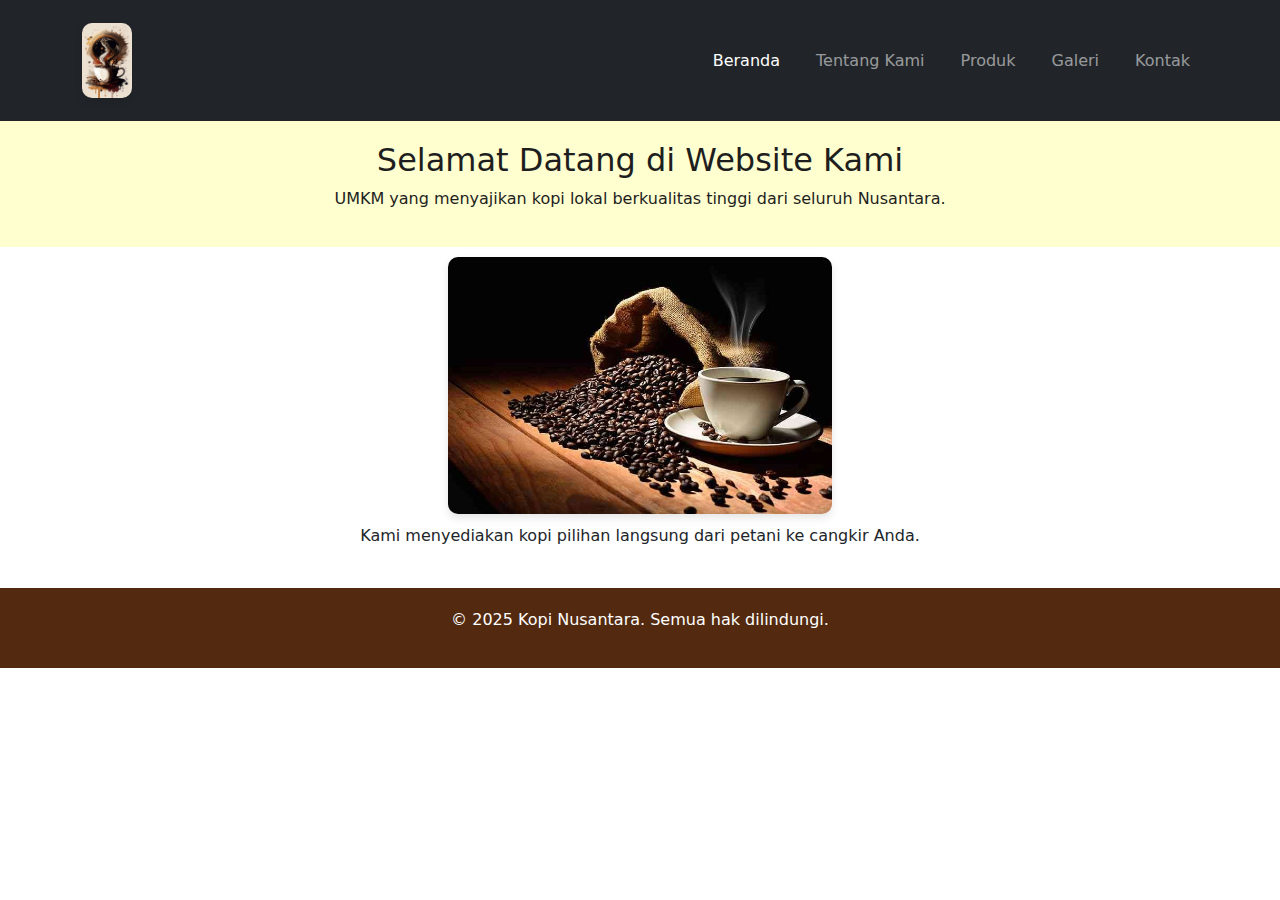
<file: index.html>
<!DOCTYPE html>
<html lang="id">

<head>
    <meta charset="UTF-8" />
    <meta name="viewport" content="width=device-width, initial-scale=1.0" />
    <title>Profil UMKM - Kopi Nusantara</title>
    <link rel="stylesheet" href="style.css" />
    <!-- CSS Bootstrap -->
    <link href="https://cdn.jsdelivr.net/npm/bootstrap@5.3.0/dist/css/bootstrap.min.css" rel="stylesheet">
    <!-- JS Bootstrap -->
    <script src="https://cdn.jsdelivr.net/npm/bootstrap@5.3.0/dist/js/bootstrap.bundle.min.js"></script>
</head>

<body>

    <nav class="navbar navbar-expand-lg navbar-dark bg-dark sticky-top">
        <div class="container">
            <a class="navbar-brand" href="#">
                <img src="image/bootsrtap.jpeg" alt="Logo UMKM" width="50" height="50" />
            </a>
            <button class="navbar-toggler" type="button" data-bs-toggle="collapse" data-bs-target="#navbarNav">
                <span class="navbar-toggler-icon"></span>
            </button>
            <div class="collapse navbar-collapse" id="navbarNav">
                <ul class="navbar-nav ms-auto">
                    <li class="nav-item"><a class="nav-link active" href="index.html">Beranda</a></li>
                    <li class="nav-item"><a class="nav-link" href="tentang.html">Tentang Kami</a></li>
                    <li class="nav-item"><a class="nav-link" href="produk.html">Produk</a></li>
                    <li class="nav-item"><a class="nav-link" href="galeri.html">Galeri</a></li>
                    <li class="nav-item"><a class="nav-link" href="kontak.html">Kontak</a></li>
                </ul>
            </div>
        </div>
    </nav>

    <header>
        <h2>Selamat Datang di Website Kami</h2>
        <p style="text-align: center;">UMKM yang menyajikan kopi lokal berkualitas tinggi dari seluruh Nusantara.</p>
    </header>
    <img src="image/KOPI.jpg" alt="Kopi Nusantara" width="30%" />
    <p style="text-align: center;">Kami menyediakan kopi pilihan langsung dari petani ke cangkir
        Anda.</p>

    <footer>
        <p>&copy; 2025 Kopi Nusantara. Semua hak dilindungi.</p>
    </footer>
    <script src="script.js"></script>
</body>

</html>
</file>
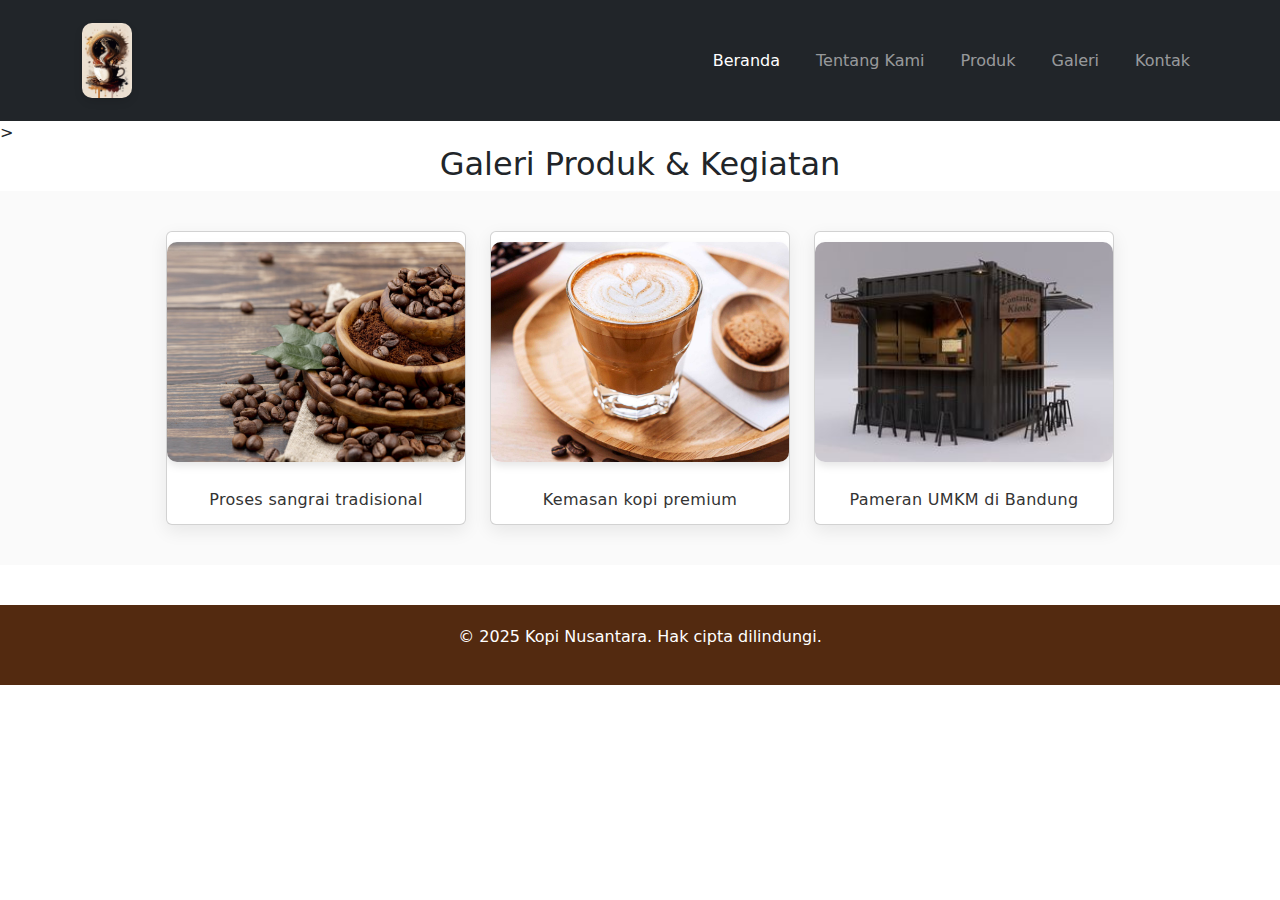
<file: galeri.html>
<!DOCTYPE html>
<html lang="id">

<head>
    <meta charset="UTF-8">
    <meta name="viewport" content="width=device-width, initial-scale=1.0">
    <title>Galeri - Kopi Nusantara</title>
    <link rel="stylesheet" href="style.css">
    <!-- CSS Bootstrap -->
    <link href="https://cdn.jsdelivr.net/npm/bootstrap@5.3.0/dist/css/bootstrap.min.css" rel="stylesheet">
    <!-- JS Bootstrap -->
    <script src="https://cdn.jsdelivr.net/npm/bootstrap@5.3.0/dist/js/bootstrap.bundle.min.js"></script>
</head>

<body>
    <nav class="navbar navbar-expand-lg navbar-dark bg-dark sticky-top">
        <div class="container">
            <a class="navbar-brand" href="#">
                <img src="image/bootsrtap.jpeg" alt="Logo UMKM" width="50" height="50" />
            </a>
            <button class="navbar-toggler" type="button" data-bstoggle="collapse" data-bs-target="#navbarNav">
                <span class="navbar-toggler-icon"></span>
            </button>
            <div class="collapse navbar-collapse" id="navbarNav">
                <ul class="navbar-nav ms-auto">
                    <li class="nav-item"><a class="nav-link active" href="index.html">Beranda</a></li>
                    <li class="nav-item"><a class="nav-link" href="tentang.html">Tentang Kami</a></li>
                    <li class="nav-item"><a class="nav-link" href="produk.html">Produk</a></li>
                    <li class="nav-item"><a class="nav-link" href="galeri.html">Galeri</a></li>
                    <li class="nav-item"><a class="nav-link" href="kontak.html">Kontak</a></li>
                </ul>
            </div>
        </div>
    </nav>>
    <main>
        <h2>Galeri Produk & Kegiatan</h2>
        <section class="galeri">
            <div class="card">
                <img src="image/biji.jpg" alt="Proses sangrai kopi" width="300" height="200" />
                <p>Proses sangrai tradisional</p>
            </div>
            <div class="card">
                <img src="image/kopigelas.jpg" alt="Produk kopi" width="300" height="200">
                <p>Kemasan kopi premium</p>
            </div>
            <div class="card">
                <img src="image/stand.jpg" alt="Stand UMKM pameran">
                <p>Pameran UMKM di Bandung</p>
            </div>
        </section>
    </main>
    <footer>
        <p>&copy; 2025 Kopi Nusantara. Hak cipta dilindungi.</p>
    </footer>
</body>

</html>
</file>
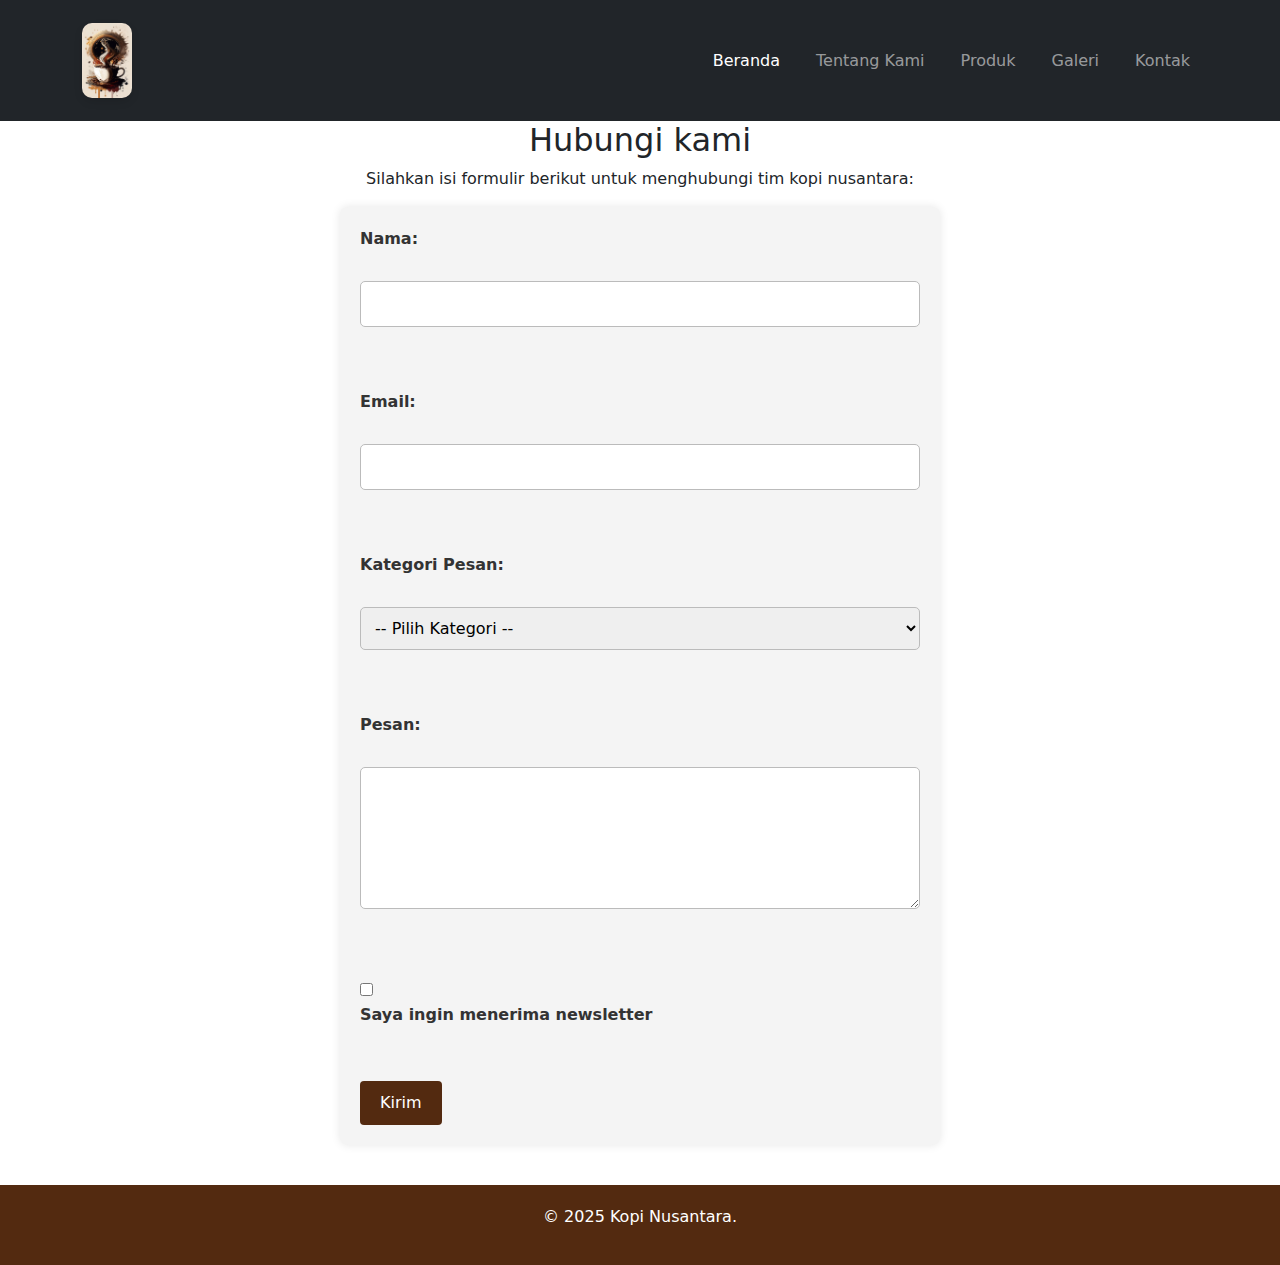
<file: kontak.html>
<!DOCTYPE html>
<html lang="id">

<head>
    <meta charset="UTF-8" />
    <meta name="viewport" content="width=device-width, initial-scale=1.0" />
    <title>Profil UMKM - Kopi Nusantara</title>
    <link rel="stylesheet" href="style.css" />
    <script type="module" src="js/form.js"></script>
    <script type="module" src="js/newsletter.js"></script>
    <!-- CSS Bootstrap -->
    <link href="https://cdn.jsdelivr.net/npm/bootstrap@5.3.0/dist/css/bootstrap.min.css" rel="stylesheet">
    <!-- JS Bootstrap -->
    <script src="https://cdn.jsdelivr.net/npm/bootstrap@5.3.0/dist/js/bootstrap.bundle.min.js"></script>
</head>

<body>
    <nav class="navbar navbar-expand-lg navbar-dark bg-dark sticky-top">
        <div class="container">
            <a class="navbar-brand" href="#">
                <img src="image/bootsrtap.jpeg" alt="Logo UMKM" width="50" height="50" />
            </a>
            <button class="navbar-toggler" type="button" data-bstoggle="collapse" data-bs-target="#navbarNav">
                <span class="navbar-toggler-icon"></span>
            </button>
            <div class="collapse navbar-collapse" id="navbarNav">
                <ul class="navbar-nav ms-auto">
                    <li class="nav-item"><a class="nav-link active" href="index.html">Beranda</a></li>
                    <li class="nav-item"><a class="nav-link" href="tentang.html">Tentang Kami</a></li>
                    <li class="nav-item"><a class="nav-link" href="produk.html">Produk</a></li>
                    <li class="nav-item"><a class="nav-link" href="galeri.html">Galeri</a></li>
                    <li class="nav-item"><a class="nav-link" href="kontak.html">Kontak</a></li>
                </ul>
            </div>
        </div>
    </nav>
    <main>
        <h2>Hubungi kami</h2>
        <p style="text-align: center;">Silahkan isi formulir berikut untuk menghubungi tim kopi nusantara:</p>

        <form id="formKontak" action="#" method="post">
            <label for="nama">Nama:</label><br>
            <input type="text" id="nama" name="nama" />
            <span class="error" id="errorNama"></span><br><br>

            <label for="email">Email:</label><br>
            <input type="email" id="email" name="email" />
            <span class="error" id="errorEmail"></span><br><br>

            <label for="kategori">Kategori Pesan:</label><br>
            <select id="kategori" name="kategori">
                <option value="">-- Pilih Kategori --</option>
                <option value="umum">Umum</option>
                <option value="produk">Produk</option>
                <option value="kerjasama">Kerja Sama</option>
            </select>
            <span class="error" id="errorKategori"></span><br><br>

            <label for="pesan">Pesan:</label><br>
            <textarea id="pesan" name="pesan" rows="5" cols="30"></textarea>
            <span class="error" id="errorPesan"></span><br><br>

            <input type="checkbox" id="langganan" name="langganan" value="ya">

            <label for="langganan">Saya ingin menerima newsletter</label><br><br>

            <button type="submit">Kirim</button>
        </form>

    </main>

    <footer>
        <p>&copy; 2025 Kopi Nusantara.</p>
    </footer>

    <script>
        const form = document.getElementById("formKontak");
        form.addEventListener("submit", function (event) {
            let valid = true;

            // Nama harus diisi
            const nama = document.getElementById("nama");
            const errorNama = document.getElementById("errorNama");
            if (nama.value.trim() === "") {
                errorNama.textContent = "Nama wajib diisi.";
                valid = false;
            } else {
                errorNama.textContent = "";
            }
            // Email harus valid dan domain harus @gmail.com
            const email = document.getElementById("email");
            const errorEmail = document.getElementById("errorEmail");
            const emailPattern = /^[^ ]+@gmail\.com$/i;
            if (!emailPattern.test(email.value)) {
                errorEmail.textContent = "Email harus @gmail.com dan format benar.";
                valid = false;
            } else {
                errorEmail.textContent = "";
            }
            // Kategori harus dipilih
            const kategori = document.getElementById("kategori");
            const errorKategori = document.getElementById("errorKategori");
            if (kategori.value === "") {
                errorKategori.textContent = "Pilih salah satu kategori.";
                valid = false;
            } else {
                errorKategori.textContent = "";
            }
            // Pesan minimal 10 karakter
            const pesan = document.getElementById("pesan");
            const errorPesan = document.getElementById("errorPesan");
            if (pesan.value.trim().length < 10) {
                errorPesan.textContent = "Pesan minimal 10 karakter.";
                valid = false;
            } else {
                errorPesan.textContent = "";
            }
            if (!valid) {
                event.preventDefault(); // Gagalkan submit
            } else {
                //     alert("Pesan berhasil dikirim!");
                //     form.reset();
            }
        });
        //VALIDASI REALTIME

        document.getElementById("nama").addEventListener("blur", function () {
            const errorNama = document.getElementById("errorNama");
            if (this.value.trim() === "") {
                errorNama.textContent = "Nama wajib diisi.";
            } else {
                errorNama.textContent = "";
            }
        });
        document.getElementById("pesan").addEventListener("input", function () {
            const errorPesan = document.getElementById("errorPesan");
            if (this.value.trim().length < 10) {
                errorPesan.textContent = "Pesan minimal 10 karakter.";
            } else {
                errorPesan.textContent = "";
            }
        });
        //VALIDASI CHECKBOX
        document.getElementById("langganan").addEventListener("change", function () {
            if (this.checked) {
                alert("Terima kasih telah berlangganan newsletter!");
            } else {
                alert("Langganan dibatalkan.");
            }
        });


    </script>

</body>

</html>
</file>
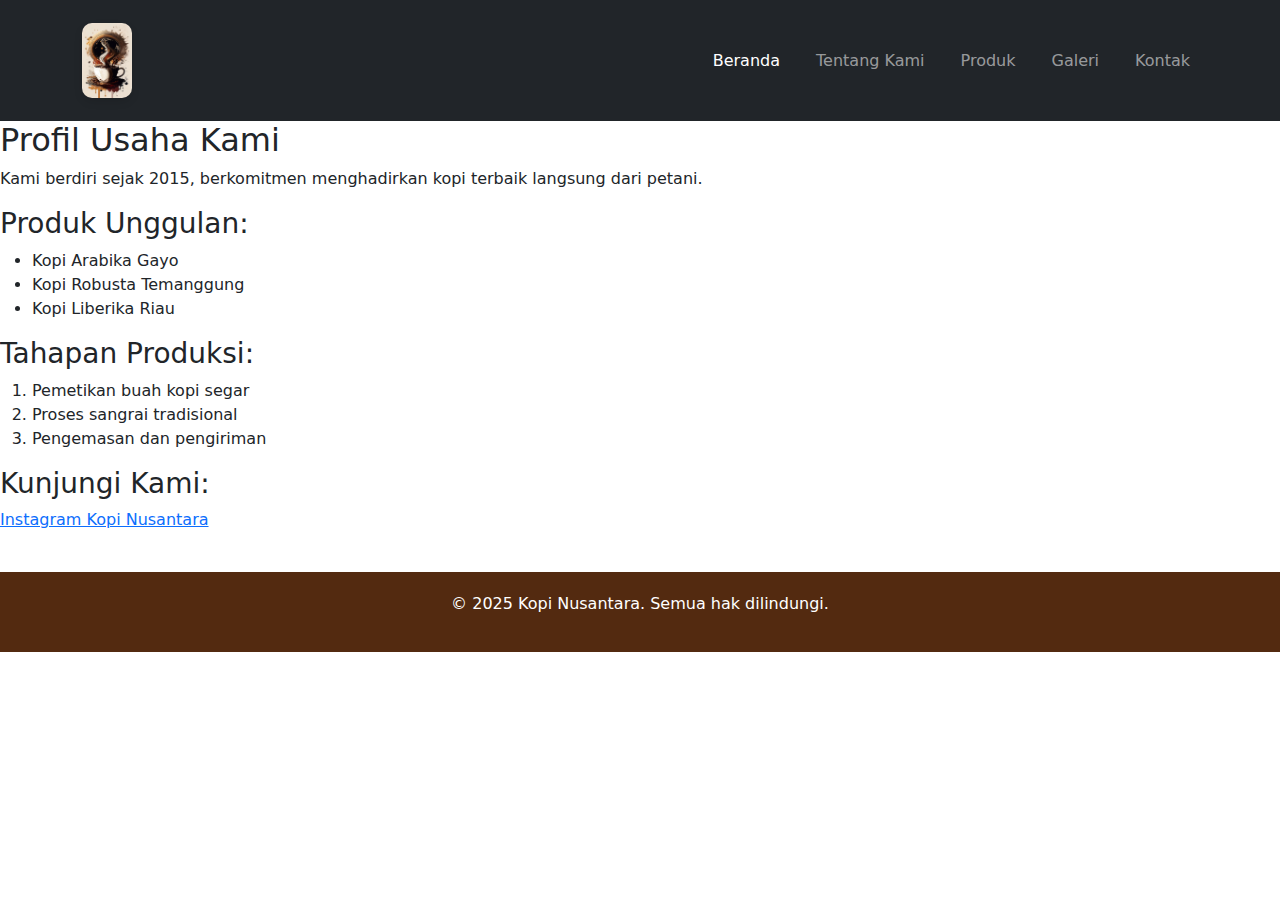
<file: tentang.html>
<!DOCTYPE html>
<html lang="id">

<head>
    <meta charset="UTF-8" />
    <meta name="viewport" content="width=device-width, initial-scale=1.0" />
    <title>Profil UMKM - Kopi Nusantara</title>
    <link rel="stylesheet" href="style.css" />
    <!-- CSS Bootstrap -->
    <link href="https://cdn.jsdelivr.net/npm/bootstrap@5.3.0/dist/css/bootstrap.min.css" rel="stylesheet">
    <!-- JS Bootstrap -->
    <script src="https://cdn.jsdelivr.net/npm/bootstrap@5.3.0/dist/js/bootstrap.bundle.min.js"></script>
</head>

<body>
    <nav class="navbar navbar-expand-lg navbar-dark bg-dark sticky-top">
        <div class="container">
            <a class="navbar-brand" href="#">
                <img src="image/bootsrtap.jpeg" alt="Logo UMKM" width="50" height="50" />
            </a>
            <button class="navbar-toggler" type="button" data-bstoggle="collapse" data-bs-target="#navbarNav">
                <span class="navbar-toggler-icon"></span>
            </button>
            <div class="collapse navbar-collapse" id="navbarNav">
                <ul class="navbar-nav ms-auto">
                    <li class="nav-item"><a class="nav-link active" href="index.html">Beranda</a></li>
                    <li class="nav-item"><a class="nav-link" href="tentang.html">Tentang Kami</a></li>
                    <li class="nav-item"><a class="nav-link" href="produk.html">Produk</a></li>
                    <li class="nav-item"><a class="nav-link" href="galeri.html">Galeri</a></li>
                    <li class="nav-item"><a class="nav-link" href="kontak.html">Kontak</a></li>
                </ul>
            </div>
        </div>
    </nav>
    <main>
        <main class="tentang">
            <h2 style="text-align: left;">Profil Usaha Kami</h2>

            <p>Kami berdiri sejak 2015, berkomitmen menghadirkan kopi terbaik
                langsung dari petani.</p>
            <h3>Produk Unggulan:</h3>
            <ul>
                <li>Kopi Arabika Gayo</li>
                <li>Kopi Robusta Temanggung</li>
                <li>Kopi Liberika Riau</li>
            </ul>
            <h3>Tahapan Produksi:</h3>
            <ol>
                <li>Pemetikan buah kopi segar</li>
                <li>Proses sangrai tradisional</li>
                <li>Pengemasan dan pengiriman</li>
            </ol>
            <h3>Kunjungi Kami:</h3>
            <p>
                <a href="https://instagram.com/kopinusantara" target="_blank">Instagram Kopi Nusantara</a>
            </p>
        </main>
        <footer>
            <p>&copy; 2025 Kopi Nusantara. Semua hak dilindungi.</p>
        </footer>
</body>

</html>
</file>
<file: style.css>
body {
    font-family: 'Segoe UI', sans-serif;
    background-color: #fefefe;
    color: #333;
    margin: 0;
    padding: 0;
}

header {
    background-color: #ffffd0;
    color: #1e1e1e;
    padding: 20px;
    text-align: center;
}

nav ul {
    list-style: none;
    padding: 0;
    display: flex;
    justify-content: center;
    gap: 20px;
}

nav ul li a {
    text-decoration: none;
    color: white;
    font-weight: bold;
    transition: color 0.3s ease;
}

nav ul li a:hover {
    color: #d4a15a;
}

h2 {
    color: #532a10;
    text-align: center;
}

table {
    width: 100%;
    border-collapse: collapse;
    margin-top: 20px;
}

th,
td {
    border: 1px solid #ccc;
    padding: 12px;
    text-align: left;
}

th {
    background-color: #eee;
}

footer {
    background-color: #532a10;
    color: white;
    text-align: center;
    padding: 20px;
    margin-top: 40px;
}

form {
    max-width: 600px;
    margin: 0 auto;
    background-color: #f4f4f4;
    padding: 20px;
    border-radius: 8px;
    box-shadow: 0 0 10px rgba(0, 0, 0, 0.1);
}

form label {
    display: block;
    margin-bottom: 6px;
    font-weight: bold;
    color: #333;
}

form input[type="text"],
form input[type="email"],
form textarea,
form select {
    width: 100%;
    padding: 10px;
    border: 1px solid #bbb;
    border-radius: 5px;
    margin-bottom: 15px;
    font-size: 1rem;
}

form input[type="checkbox"] {
    margin-right: 5px;
}

form button[type="submit"] {
    background-color: #532a10;
    color: white;
    border: none;
    padding: 10px 20px;
    font-size: 1rem;
    border-radius: 4px;
    cursor: pointer;
    transition: background 0.3s ease;
}

form button[type="submit"]:hover {
    background-color: #75401b;
}

.error {
color: red;
font-size: 0.8rem;
display: block;
text-align: center;
}


img,
video {
    max-width: 100%;
    height: auto;
    display: block;
    margin: 10px auto;
    border-radius: 10px;
    box-shadow: 0 4px 8px rgba(0, 0, 0, 0.1);
}

.galeri {
    display: flex;
    flex-wrap: wrap;
    gap: 24px;
    justify-content: center;
    padding: 40px 20px;
    background-color: #fafafa;
}

.card {
    flex: 1 1 260px;
    max-width: 300px;
    background: #ffffff;
    border-radius: 16px;
    overflow: hidden;
    text-align: center;
    box-shadow: 0 6px 18px rgba(0, 0, 0, 0.08);
    transition: all 0.3s ease;
}

.card:hover {
    transform: translateY(-8px) scale(1.02);
    box-shadow: 0 12px 24px rgba(0, 0, 0, 0.12);
}

.card img {
    width: 100%;
    height: 220px;
    object-fit: cover;
    display: block;
}

.card p {
    margin: 16px 0 12px;
    font-size: 1rem;
    font-weight: 500;
    color: #333;
    letter-spacing: 0.3px;
}

@media (max-width: 768px) {
    .galeri {
        flex-direction: column;
        align-items: center;
        gap: 20px;
    }

    .card {
        max-width: 90%;
    }
}
</file>
